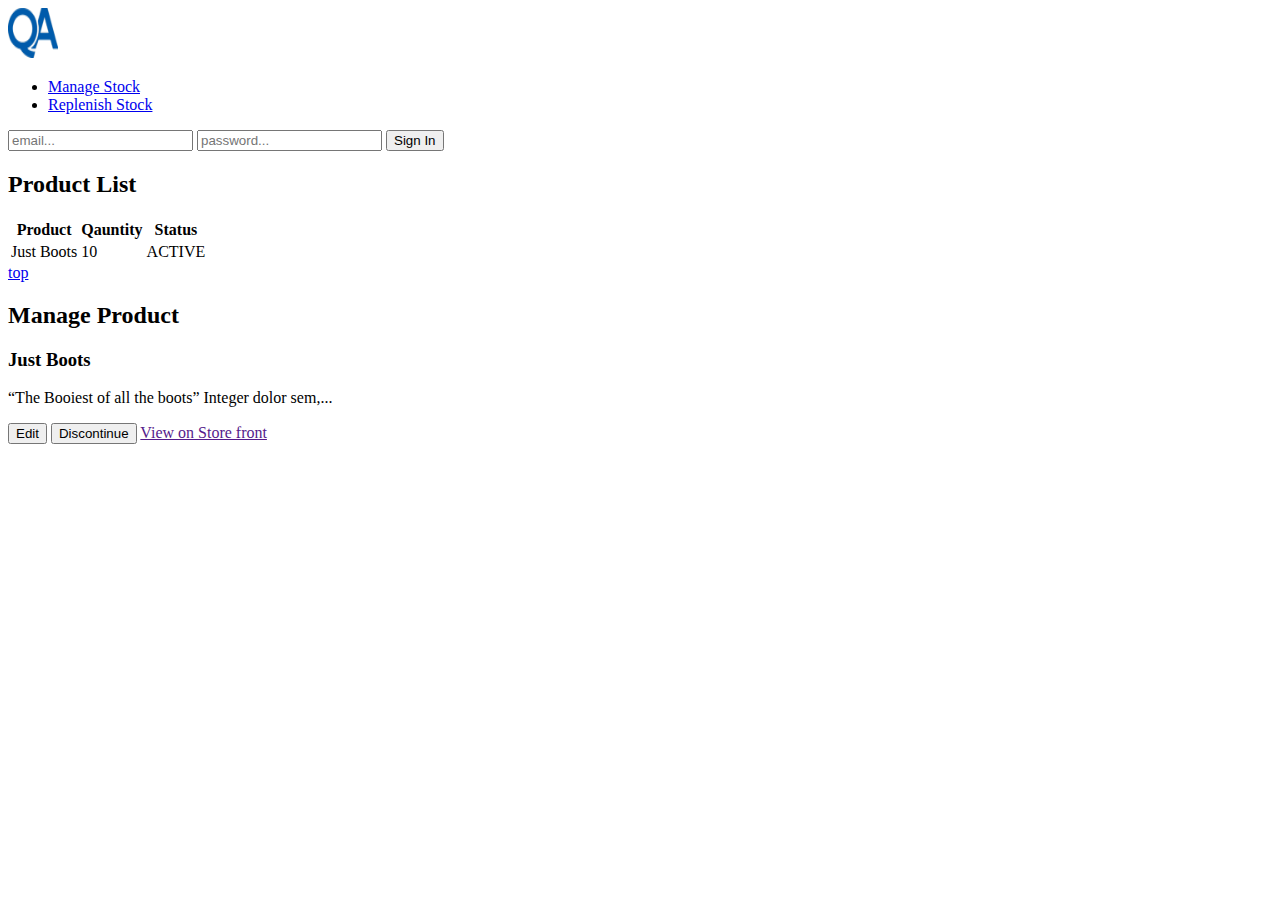
<file: NBGardens-InventoryManagementSystem/src/main/webapp/index.html>
<!DOCTYPE html>
<html>
<head>
<meta charset="ISO-8859-1">
<title>QA Gardens - Manage Stock</title>
</head>
<body>
	<div class="container">
		<nav>
			<!-- Main Navigation -->
			<div>
				<div>
					<!-- Page Branding -->
					<a href="manage_stock.html"><img alt="NB gardens"
						src="img/QA_logo_blue.png" width="50px" height="50px" /></a>
				</div>
				<div id="navbar">
					<div>
						<!-- Page Links -->
						<ul>
							<li><a href="manage_stock.html">Manage Stock</a></li>
							<li><a href="replenish_stock.html">Replenish Stock</a></li>
						</ul>
						<form class="navbar-form navbar-right">
							<div class="form-group">
								<input class="form-control" type="email" placeholder="email..."
									alt="Enter Email" required="required" /> <input
									class="form-control" type="password" placeholder="password..."
									alt="Enter Password" required="required" />
								<button class="btn btn-success" type="submit">Sign In</button>
							</div>
						</form>
					</div>
				</div>
			</div>
		</nav>
		<div class="mainContent">
			<!-- Main Content -->
			<section class="col-md-3" id="stockListSection">
				<!-- stock list -->
				<header>
					<h2>Product List</h2>
				</header>
				<table>
					<tr>
						<th>Product</th>
						<th>Qauntity</th>
						<th>Status</th>
					</tr>
					<tbody>
						<tr>
							<td>Just Boots</td>
							<td>10</td>
							<td>ACTIVE</td>
						</tr>
					</tbody>
				</table>
				<footer><a href="#stockListSection">top</a></footer>
			</section>
			<section >
				<!-- Product detail view -->
				<header>
					<h2>Manage Product</h2>
				</header>
				<div>
					<!-- Product Info -->
					<h3>Just Boots</h3>
					<p>
						<q>The Booiest of all the boots</q> Integer dolor sem,...
					</p>
				</div>
				<footer>
					<!-- Management controls -->
					<button>Edit</button>
					<button>Discontinue</button>
					<a href="" target="_blank">View on Store front</a>
				</footer>
			</section>
		</div>
	</div>
</body>
</html>
</file>
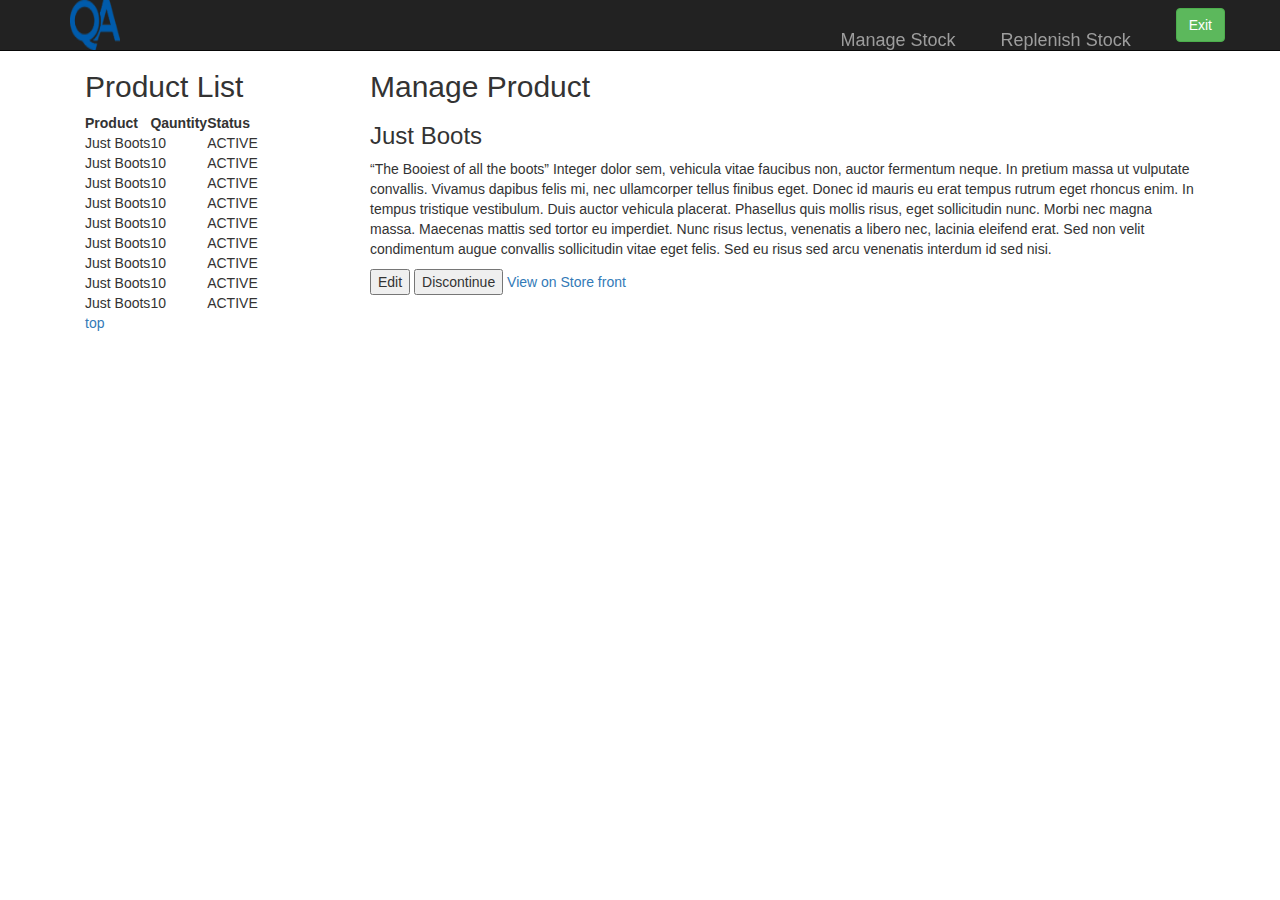
<file: NBGardens-InventoryManagementSystem/src/main/webapp/manage_stock.html>
<!DOCTYPE html>
<html>
<head>
<meta charset="ISO-8859-1">
<title>QA Gardens - Manage Stock</title>
<meta name="viewport" content="width=device-width, initial-scale=1">
<link rel="stylesheet" media="screen" href="css/bootstrap.min.css">
<link rel="stylesheet" media="screen" href="css/main.css">
</head>
<body>
	<div class="container">
		<nav class="navbar navbar-fixed-top navbar-inverse">
			<!-- Main Navigation -->
			<div class="container">
				<div class="navbar-header">
					<!-- Page Branding -->
					<a href="manage_stock.html"><img alt="NB gardens"
						src="img/QA_logo_blue.png" width="50px"
						height="50px"></a>
					<button type="button" class="navbar-toggle collapsed"
						data-toggle="collapse" data-target="#navbar" aria-expanded="false"
						aria-controls="navbar">
						<span class="sr-only">Toggle Navigation</span> <span
							class="icon-bar"></span> <span class="icon-bar"></span> <span
							class="icon-bar"></span>
					</button>
				</div>
				<div id="navbar" class="collapse navbar-collapse">
					<div class="navbar-right">
						<!-- Page Links -->
						<ul class="nav navbar-nav">
							<li class="navbar-brand"><a href="manage_stock.html">Manage
									Stock</a></li>
							<li class="navbar-brand"><a href="replenish_stock.html">Replenish
									Stock</a></li>
						</ul>
						<form class="navbar-form navbar-right">
							<button class="btn btn-success">Exit</button>
						</form>
					</div>
				</div>
			</div>
		</nav>
		<div class="mainContent">
			<!-- Main Content -->
			<section id="stockListSection" class="col-md-3 col-sm-4">
				<!-- stock list -->
				<header>
					<h2>Product List</h2>
				</header>
				<table>
					<thead>
						<tr>
							<th>Product</th>
							<th>Qauntity</th>
							<th>Status</th>
						</tr>
					</thead>
					<tbody>
						<tr>
							<td>Just Boots</td>
							<td>10</td>
							<td>ACTIVE</td>
						</tr>
						<tr>
							<td>Just Boots</td>
							<td>10</td>
							<td>ACTIVE</td>
						</tr>
						<tr>
							<td>Just Boots</td>
							<td>10</td>
							<td>ACTIVE</td>
						</tr>
						<tr>
							<td>Just Boots</td>
							<td>10</td>
							<td>ACTIVE</td>
						</tr>
						<tr>
							<td>Just Boots</td>
							<td>10</td>
							<td>ACTIVE</td>
						</tr>
						<tr>
							<td>Just Boots</td>
							<td>10</td>
							<td>ACTIVE</td>
						</tr>
						<tr>
							<td>Just Boots</td>
							<td>10</td>
							<td>ACTIVE</td>
						</tr>
						<tr>
							<td>Just Boots</td>
							<td>10</td>
							<td>ACTIVE</td>
						</tr>
						<tr>
							<td>Just Boots</td>
							<td>10</td>
							<td>ACTIVE</td>
						</tr>

					</tbody>
				</table>
				<footer>
					<a href="#stockListSection">top</a>
				</footer>
			</section>
			<section class="col-md-9 col-sm-8">
				<!-- Product detail view -->
				<header>
					<h2>Manage Product</h2>
				</header>
				<div>
					<!-- Product Info -->
					<h3>Just Boots</h3>
					<p>
						<q>The Booiest of all the boots</q> Integer dolor sem, vehicula
						vitae faucibus non, auctor fermentum neque. In pretium massa ut
						vulputate convallis. Vivamus dapibus felis mi, nec ullamcorper
						tellus finibus eget. Donec id mauris eu erat tempus rutrum eget
						rhoncus enim. In tempus tristique vestibulum. Duis auctor vehicula
						placerat. Phasellus quis mollis risus, eget sollicitudin nunc.
						Morbi nec magna massa. Maecenas mattis sed tortor eu imperdiet.
						Nunc risus lectus, venenatis a libero nec, lacinia eleifend erat.
						Sed non velit condimentum augue convallis sollicitudin vitae eget
						felis. Sed eu risus sed arcu venenatis interdum id sed nisi.
					</p>
				</div>
				<footer>
					<!-- Management controls -->
					<button>Edit</button>
					<button>Discontinue</button>
					<a href="" target="_blank">View on Store front</a>
				</footer>
			</section>
		</div>
	</div>
</body>
<script src="https://ajax.googleapis.com/ajax/libs/jquery/1.12.4/jquery.min.js"></script>
<script src="js/bootstrap.min.js" type="text/javascript"></script>
</html>
</file>
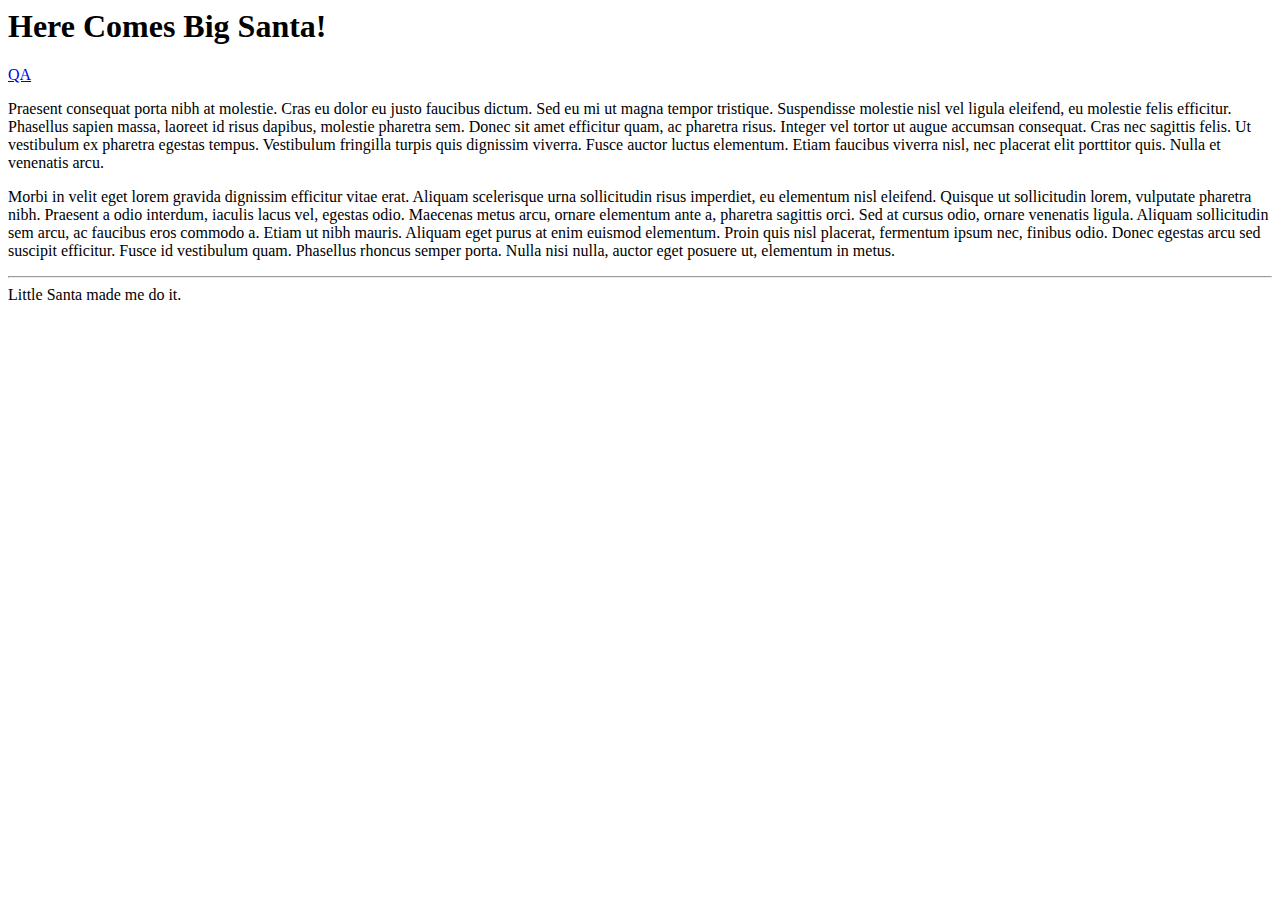
<file: NBGardens-OnlineCatalogue/src/main/webapp/NewFile.html>
<html>
<head>
<title>Big Santa</title>
</head>
<body>
	<header>
		<h1>Here Comes Big Santa!</h1>
	</header>
	<nav>
		<a href="qa.com">QA</a>
	</nav>
	<article>
		<p>Praesent consequat porta nibh at molestie. Cras eu dolor eu
			justo faucibus dictum. Sed eu mi ut magna tempor tristique.
			Suspendisse molestie nisl vel ligula eleifend, eu molestie felis
			efficitur. Phasellus sapien massa, laoreet id risus dapibus, molestie
			pharetra sem. Donec sit amet efficitur quam, ac pharetra risus.
			Integer vel tortor ut augue accumsan consequat. Cras nec sagittis
			felis. Ut vestibulum ex pharetra egestas tempus. Vestibulum fringilla
			turpis quis dignissim viverra. Fusce auctor luctus elementum. Etiam
			faucibus viverra nisl, nec placerat elit porttitor quis. Nulla et
			venenatis arcu.</p>

		<p>Morbi in velit eget lorem gravida dignissim efficitur vitae
			erat. Aliquam scelerisque urna sollicitudin risus imperdiet, eu
			elementum nisl eleifend. Quisque ut sollicitudin lorem, vulputate
			pharetra nibh. Praesent a odio interdum, iaculis lacus vel, egestas
			odio. Maecenas metus arcu, ornare elementum ante a, pharetra sagittis
			orci. Sed at cursus odio, ornare venenatis ligula. Aliquam
			sollicitudin sem arcu, ac faucibus eros commodo a. Etiam ut nibh
			mauris. Aliquam eget purus at enim euismod elementum. Proin quis nisl
			placerat, fermentum ipsum nec, finibus odio. Donec egestas arcu sed
			suscipit efficitur. Fusce id vestibulum quam. Phasellus rhoncus
			semper porta. Nulla nisi nulla, auctor eget posuere ut, elementum in
			metus.</p>
	</article>
	<footer> 
	<hr>
	Little Santa made me do it. 
	</footer>
</body>
</html>
</file>
<file: NBGardens-InventoryManagementSystem/src/main/webapp/css/main.css>
.mainContent{
	padding-top:50px;
}
</file>
